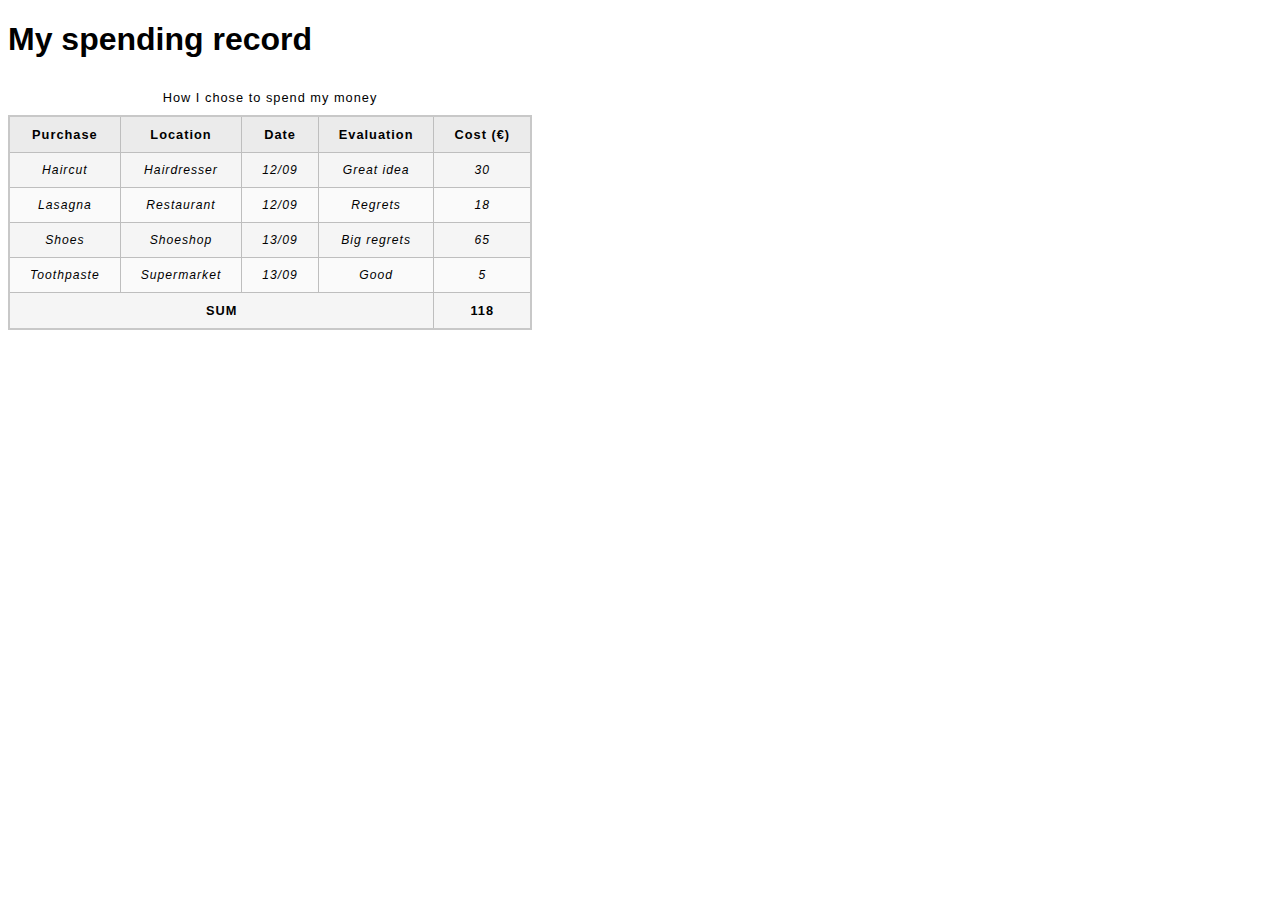
<file: first-table/index.html>
<!DOCTYPE html>
<html lang="en-us">
  <head>
    <meta charset="utf-8">
    <meta name="viewport" content="width=device-width">
    <title>My spending record</title>
    <link href="style.css" rel="stylesheet" type="text/css">
    <style>
        tbody {
  font-size: 95%;
  font-style: italic;
}

tfoot {
  font-weight: bold;
}
    </style>
  </head>
  <body>
    <h1>My spending record</h1>

      <table>
        <caption>How I chose to spend my money</caption>
        <thead>  
        <tr>
            
            <th>Purchase</th>
            <th>Location</th>
            <th>Date</th>
            <th>Evaluation</th>
            <th>Cost (€)</th>
        
          </tr>
        </thead>
        <tfoot>
          <tr>
            
            <td colspan="4">SUM</td>
            <td>118</td>

          </tr>
        </tfoot>
        <tbody>
          <tr>
            <td>Haircut</td>
            <td>Hairdresser</td>
            <td>12/09</td>
            <td>Great idea</td>
            <td>30</td>
          </tr>
          <tr>
            <td>Lasagna</td>
            <td>Restaurant</td>
            <td>12/09</td>
            <td>Regrets</td>
            <td>18</td>
          </tr>
          <tr>
            <td>Shoes</td>
            <td>Shoeshop</td>
            <td>13/09</td>
            <td>Big regrets</td>
            <td>65</td>
          </tr>
          <tr>
            <td>Toothpaste</td>
            <td>Supermarket</td>
            <td>13/09</td>
            <td>Good</td>
            <td>5</td>
          </tr>
        </tbody>
    </table>

  </body>
</html>
</file>
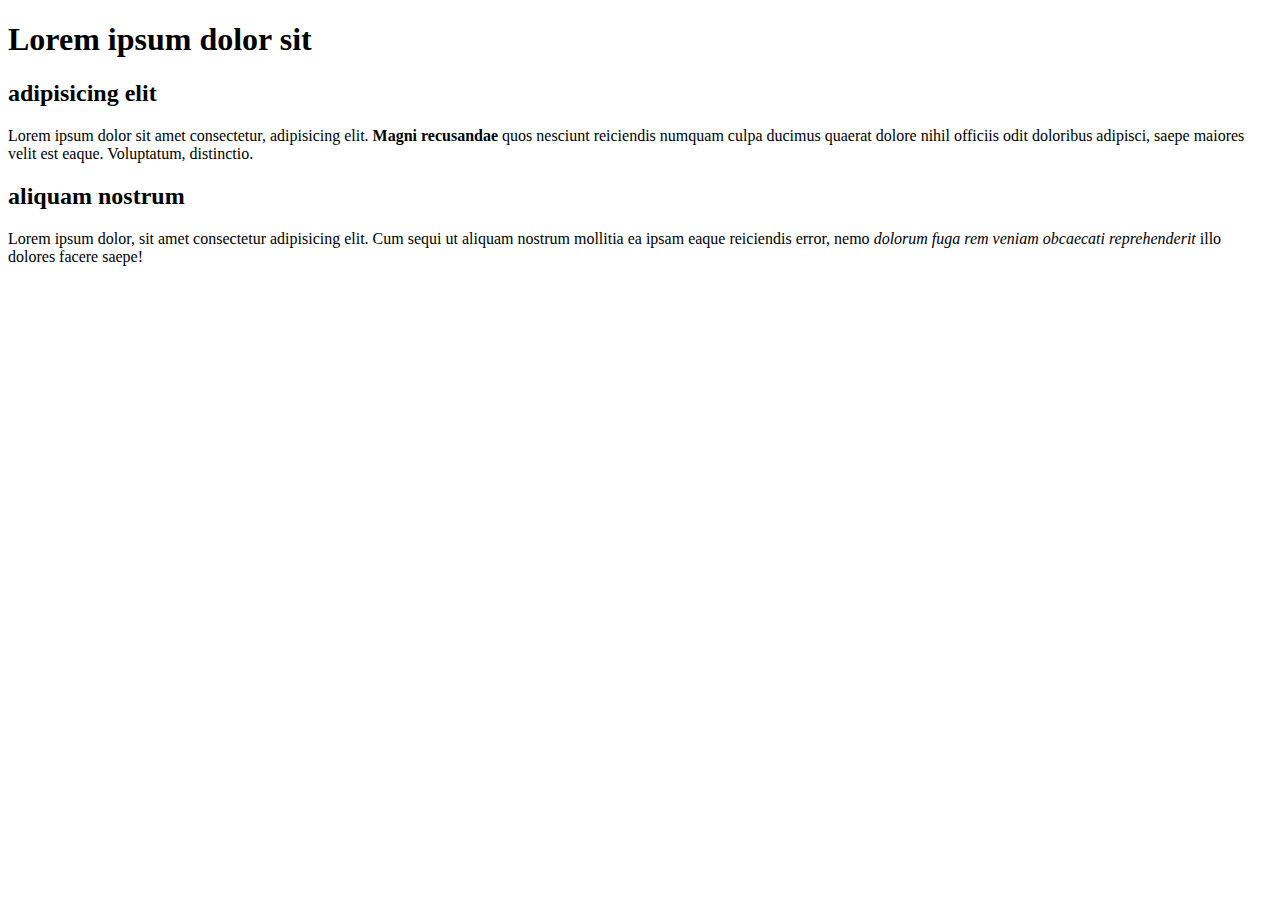
<file: html_blog/index.html>
<!DOCTYPE html>

<html>
<head>
    <meta charset="utf-8">
    <title>Html blog</title>
</head>
<body>
    <h1>Lorem ipsum dolor sit</h1>
    <div>
        <!--bold text comment-->
        <h2>adipisicing elit</h2>
        <p>Lorem ipsum dolor sit amet consectetur, adipisicing elit. <strong>Magni recusandae</strong> quos nesciunt reiciendis numquam culpa ducimus quaerat dolore nihil officiis odit doloribus adipisci, saepe maiores velit est eaque. Voluptatum, distinctio.</p>
        
        <!--italic text comment-->
        <h2>aliquam nostrum</h2>
        <p>Lorem ipsum dolor, sit amet consectetur adipisicing elit. Cum sequi ut aliquam nostrum mollitia ea ipsam eaque reiciendis error, nemo <em>dolorum fuga rem veniam obcaecati reprehenderit</em> illo dolores facere saepe!</p>
    </div>
</body>
</html>
</file>
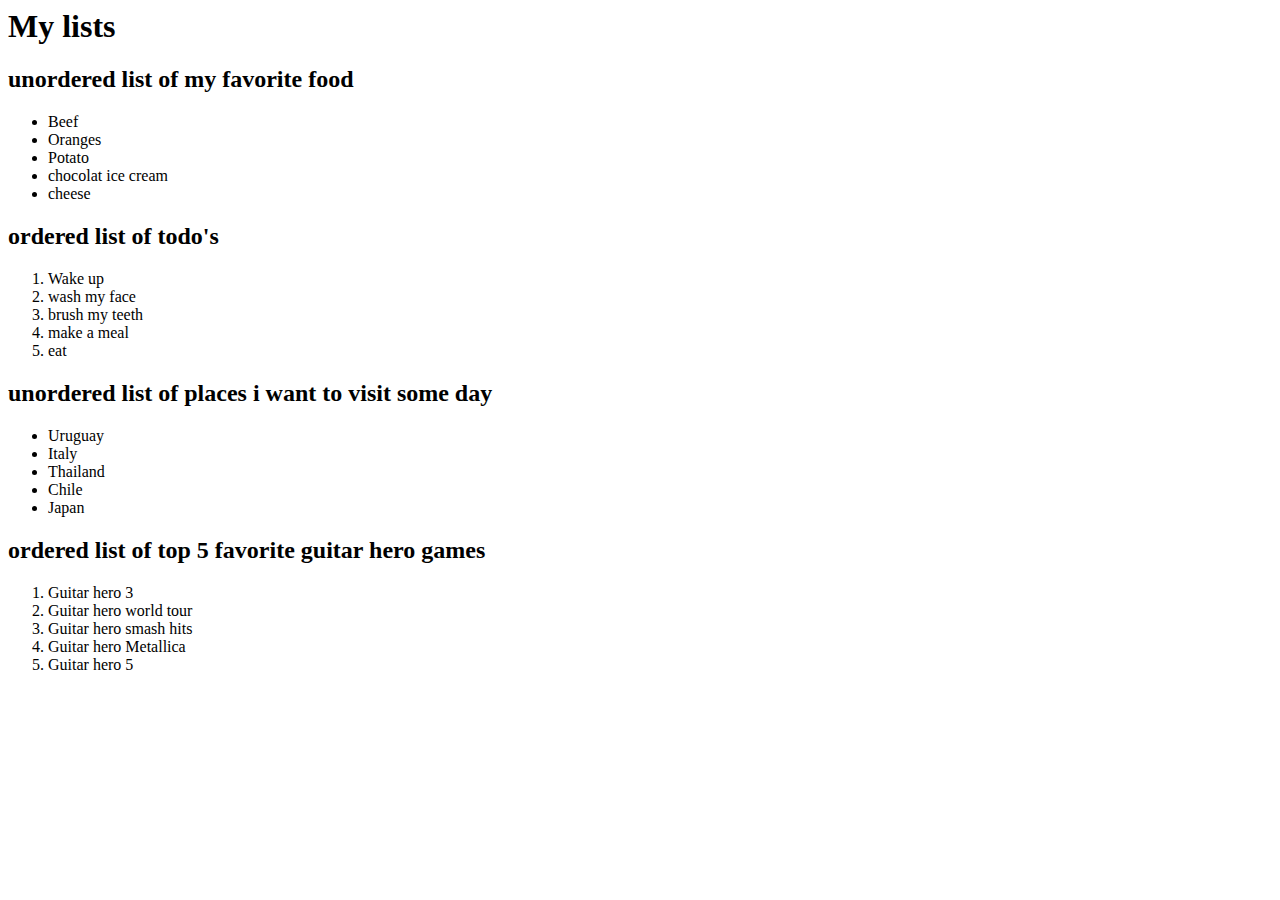
<file: html_lists/index.html>
<!DOCTYPE htm>
<html>
<head>
    <title>html lists</title>
    <meta charset="utf-8">
</head>

<body>
    <h1>My lists</h1>
    <div>
        <h2>unordered list of my favorite food</h2>
        <ul>
            <li>Beef</li>
            <li>Oranges</li>
            <li>Potato</li>
            <li>chocolat ice cream</li>
            <li>cheese</li>
        </ul>
        
        <h2>ordered list of todo's</h2>
        <ol>
            <li>Wake up</li>
            <li>wash my face</li>
            <li>brush my teeth</li>
            <li>make a meal</li>
            <li>eat</li>
        </ol>

        <h2>unordered list of places i want to visit some day</h2>
        <ul>
            <li>Uruguay</li>
            <li>Italy</li>
            <li>Thailand</li>
            <li>Chile</li>
            <li>Japan</li>
        </ul>
        
        <h2>ordered list of top 5 favorite guitar hero games</h2>
        <ol>
            <li>Guitar hero 3</li>
            <li>Guitar hero world tour</li>
            <li>Guitar hero smash hits</li>
            <li>Guitar hero Metallica</li>
            <li>Guitar hero 5</li>
        </ol>

    </div>
</body>
</html>
</file>
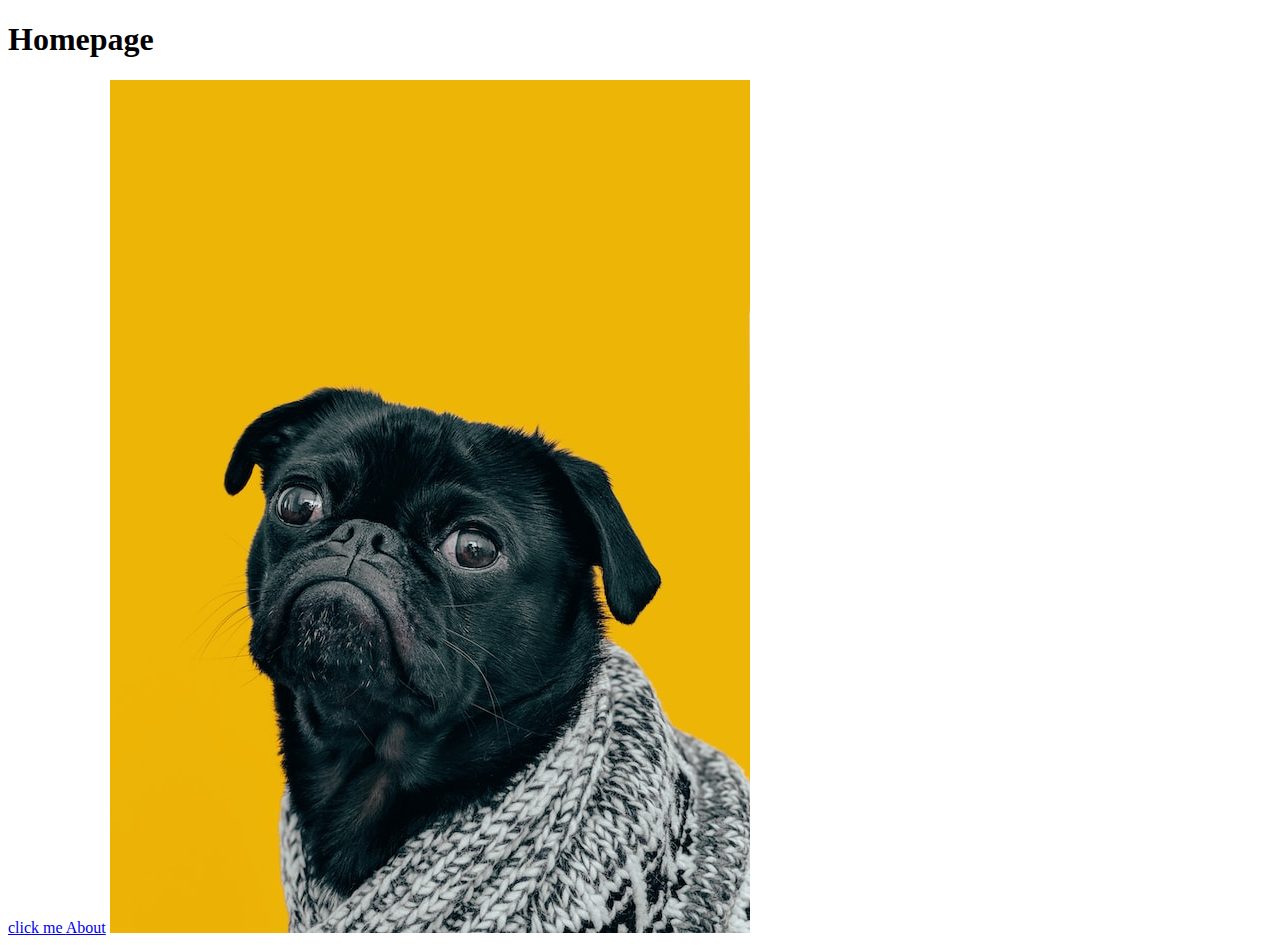
<file: odin-links-and-images/index.html>
<!DOCTYPE html>
<html lang="en">
<head>
    <meta charset="UTF-8">
    <meta name="viewport" content="width=device-width, initial-scale=1.0">
    <title>odin links and images</title>
</head>
<body>
    <h1>Homepage</h1>
    <!-- target blank makes link open in the new tab. href - hypertext reference 
    
    The noopener value prevents the opened link from gaining access to the webpage from which it was opened. 
    The noreferrer value prevents the opened link from knowing which webpage or resource has a link (or ‘reference’) to it. 
    It also includes the noopener behaviour and thus can be used by itself as well.
    crusial to use for security reasons!!!!!!!!!!!!!!!!!!!!
    -->
    <a target = "_blank" href = "https://www.theodinproject.com/about" 
    rel="noopener noreferrer"> click me </a>

    <a href="./pages/about.html">About</a>

    <!--The alt attribute is used to describe an image. 
    It will be used in place of the image if it cannot be loaded. 
    It is also used with screen readers 
    to describe what the image is to visually impaired users.-->
    <img alt="Image of a dog" src="./img/dog.jpg" 
    width="640" height="853">
</body>
</html>
</file>
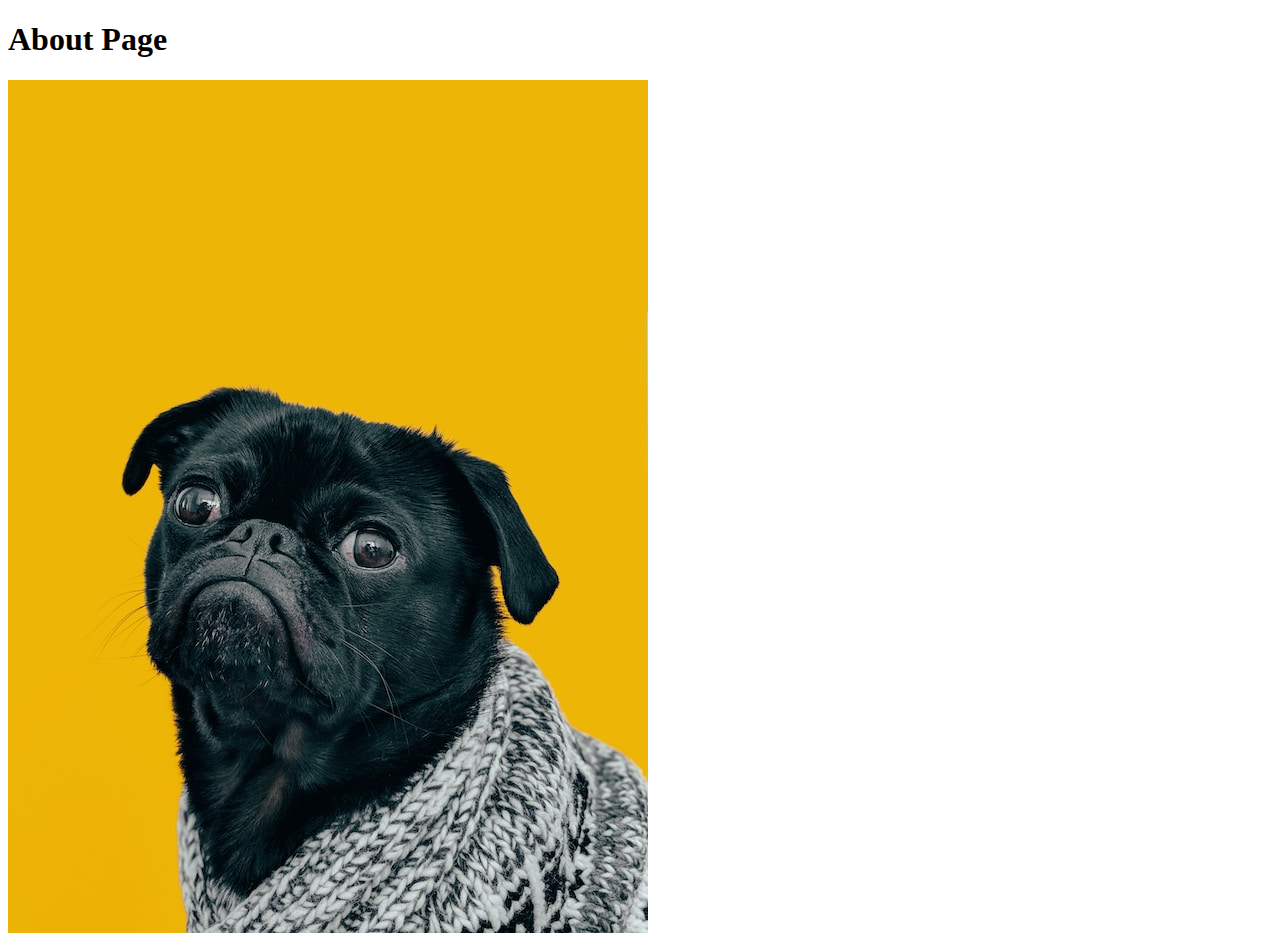
<file: odin-links-and-images/pages/about.html>
<!DOCTYPE html>
<html lang="en">
  <head>
    <meta charset="UTF-8">
    <title>Odin Links and Images</title>
  </head>

  <body>
    <!--The alt attribute is used to describe an image. 
      It will be used in place of the image if it cannot be loaded. 
      It is also used with screen readers 
      to describe what the image is to visually impaired users.-->
    <h1>About Page</h1>
    <img alt="Image of a dog" src="../img/dog.jpg"
    width="640" height="853">
  </body>
</html>
</file>
<file: first-table/style.css>
html {
    font-family: sans-serif;
  }
  
  table {
    border-collapse: collapse;
    border: 2px solid rgb(200,200,200);
    letter-spacing: 1px;
    font-size: 0.8rem;
  }
  
  td, th {
    border: 1px solid rgb(190,190,190);
    padding: 10px 20px;
  }
  
  th {
    background-color: rgb(235,235,235);
  }
  
  td {
    text-align: center;
  }
  
  tr:nth-child(even) td {
    background-color: rgb(250,250,250);
  }
  
  tr:nth-child(odd) td {
    background-color: rgb(245,245,245);
  }
  
  caption {
    padding: 10px;
  }
</file>
